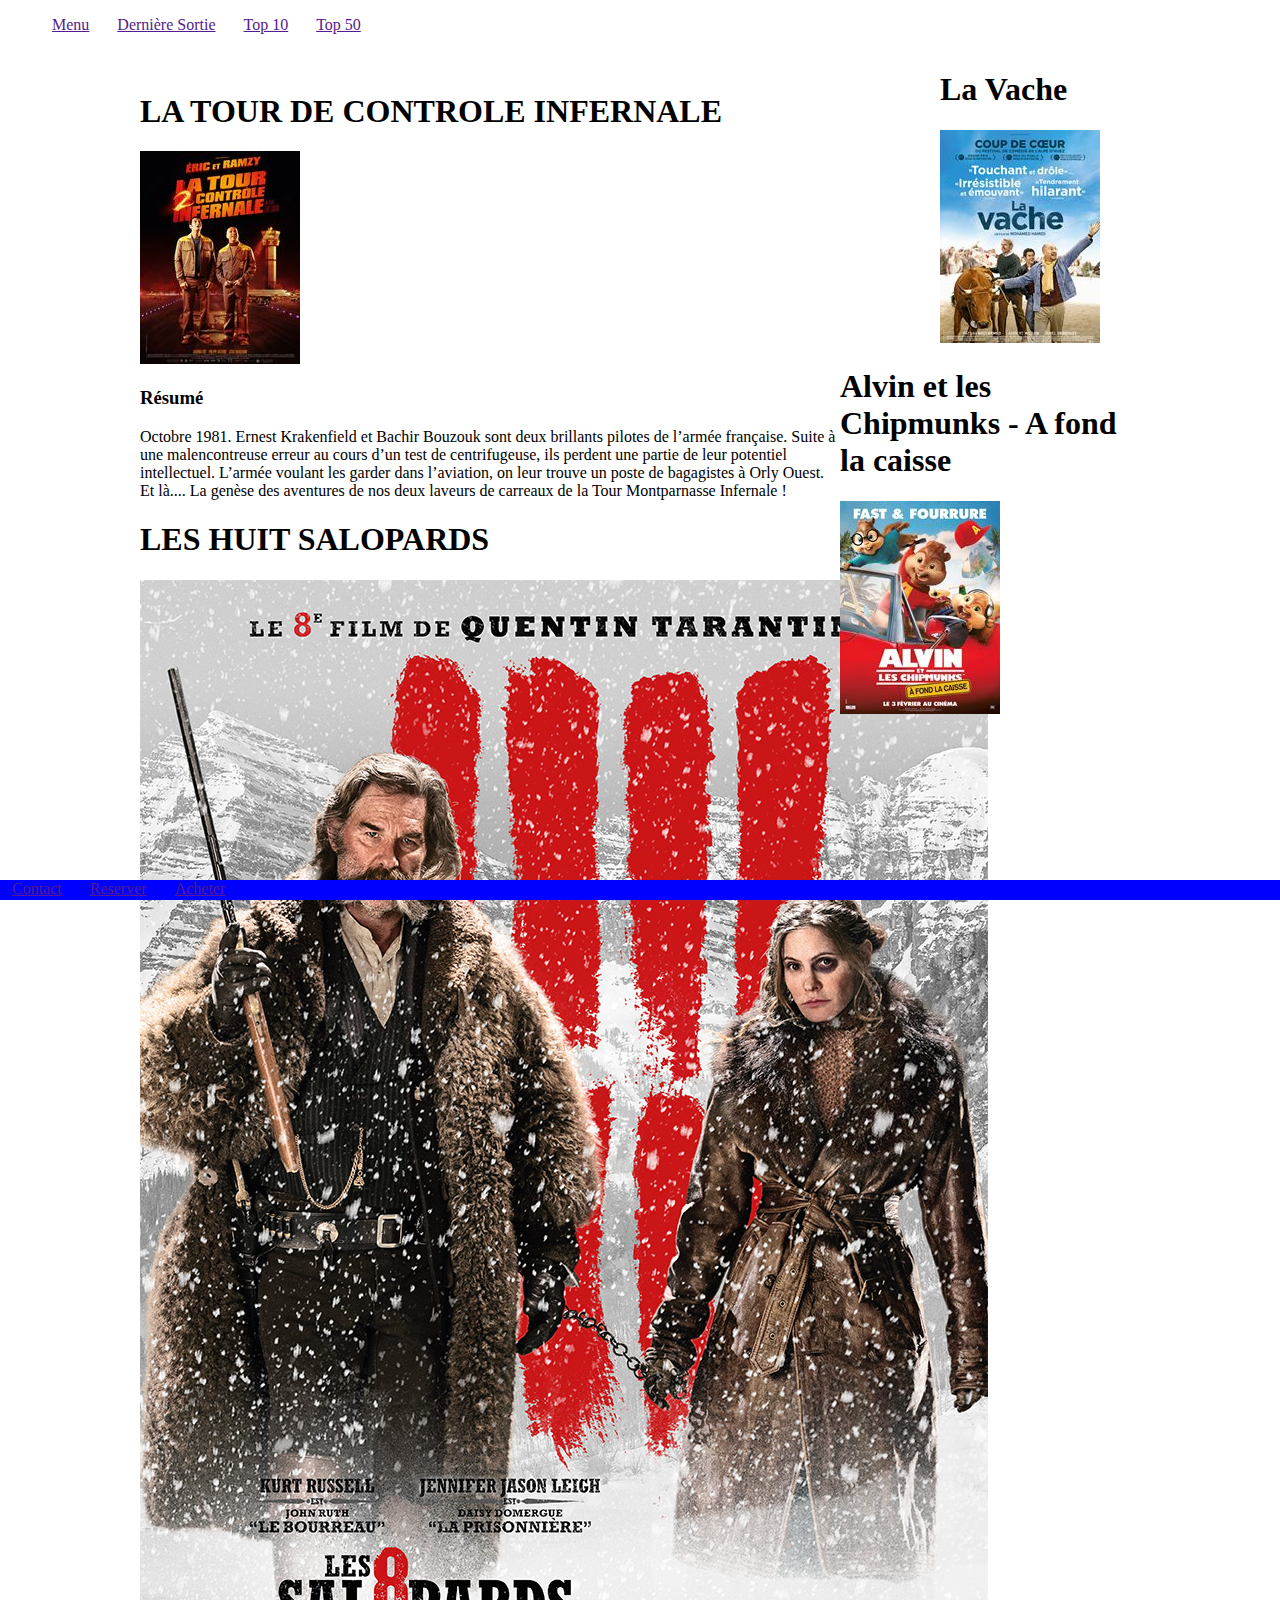
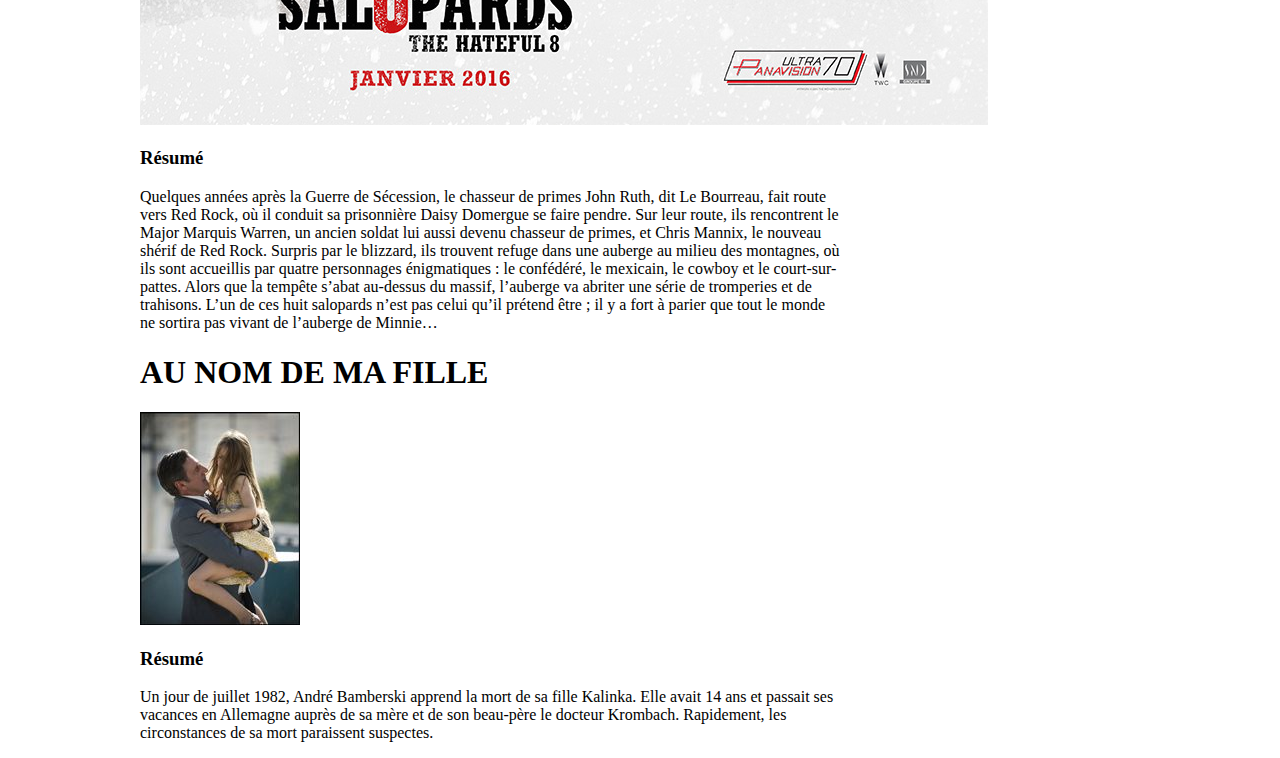
<file: index.html>
<!doctype html>
<html>

<head lang="fr">
  <title>Noob Reboot
  </title>
      <meta charset="utf-8">
  <!--    <link rel="icon" type="image/jpg" href="favicon.jpg" />-->
      <link type="text/css" rel="stylesheet" href="main.css" />
    <!--  <script type="text/javascript" src="main.js"></script>-->

      </script>
</head>

<body>
  <header>
    <nav>
      <ul>
        <li><a href="">Menu</a></li>
        <li><a href="">Dernière Sortie</a></li>
        <li><a href="">Top 10</a></li>
        <li><a href="">Top 50</a></li>
      </ul>
    </nav>
  </header>
  <main>
    <section>
    <article>
      <h1>LA TOUR DE CONTROLE INFERNALE</h1>
      <img src="344463.jpg-cx_160_213_x-f_jpg-q_x-xxyxx.jpg"/>
      <h3>Résumé</h3>
      <p>
          Octobre 1981. Ernest Krakenfield et Bachir Bouzouk sont deux brillants pilotes de l’armée française. Suite à une malencontreuse erreur au cours d’un test de centrifugeuse, ils perdent une partie de leur potentiel intellectuel. L’armée voulant les garder dans l’aviation, on leur trouve un poste de bagagistes à Orly Ouest. Et là.... La genèse des aventures de nos deux laveurs de carreaux de la Tour Montparnasse Infernale !
      </p>
    </article>
    <h1>LES HUIT SALOPARDS </h1>
    <img src="255916.jpg"/>
    <h3>Résumé</h3>
    <p>
      Quelques années après la Guerre de Sécession, le chasseur de primes John Ruth, dit Le Bourreau, fait route vers Red Rock, où il conduit sa prisonnière Daisy Domergue se faire pendre. Sur leur route, ils rencontrent le Major Marquis Warren, un ancien soldat lui aussi devenu chasseur de primes, et Chris Mannix, le nouveau shérif de Red Rock. Surpris par le blizzard, ils trouvent refuge dans une auberge au milieu des montagnes, où ils sont accueillis par quatre personnages énigmatiques : le confédéré, le mexicain, le cowboy et le court-sur-pattes. Alors que la tempête s’abat au-dessus du massif, l’auberge va abriter une série de tromperies et de trahisons. L’un de ces huit salopards n’est pas celui qu’il prétend être ; il y a fort à parier que tout le monde ne sortira pas vivant de l’auberge de Minnie…
    </p>
    </article>
    <h1>AU NOM DE MA FILLE</h1>
    <img src="317541.jpg-cx_160_213_x-f_jpg-q_x-xxyxx.jpg"/>
    <h3>Résumé</h3>
    <p>
    Un jour de juillet 1982, André Bamberski apprend la mort de sa fille Kalinka. Elle avait 14 ans et passait ses vacances en Allemagne auprès de sa mère et de son beau-père le docteur Krombach. Rapidement, les circonstances de sa mort paraissent suspectes.
    </p>
    </article>
  </section>
    <aside>

      <h1><a>La Vache</a></h1>
      <img src="075208.jpg-cx_160_213_x-f_jpg-q_x-xxyxx.jpg"/>

    </aside>
    <h1><a>
Alvin et les Chipmunks - A fond la caisse</a></h1>
    <img src="429065.jpg-cx_160_213_x-f_jpg-q_x-xxyxx.jpg"/>
    </aside>
  </main>
  <footer>
    <li><a href="">Contact</a></li>
    <li><a href="">Reserver</a></li>
    <li><a href="">Acheter</a></li>

  </footer>
</body>

</html>
</file>
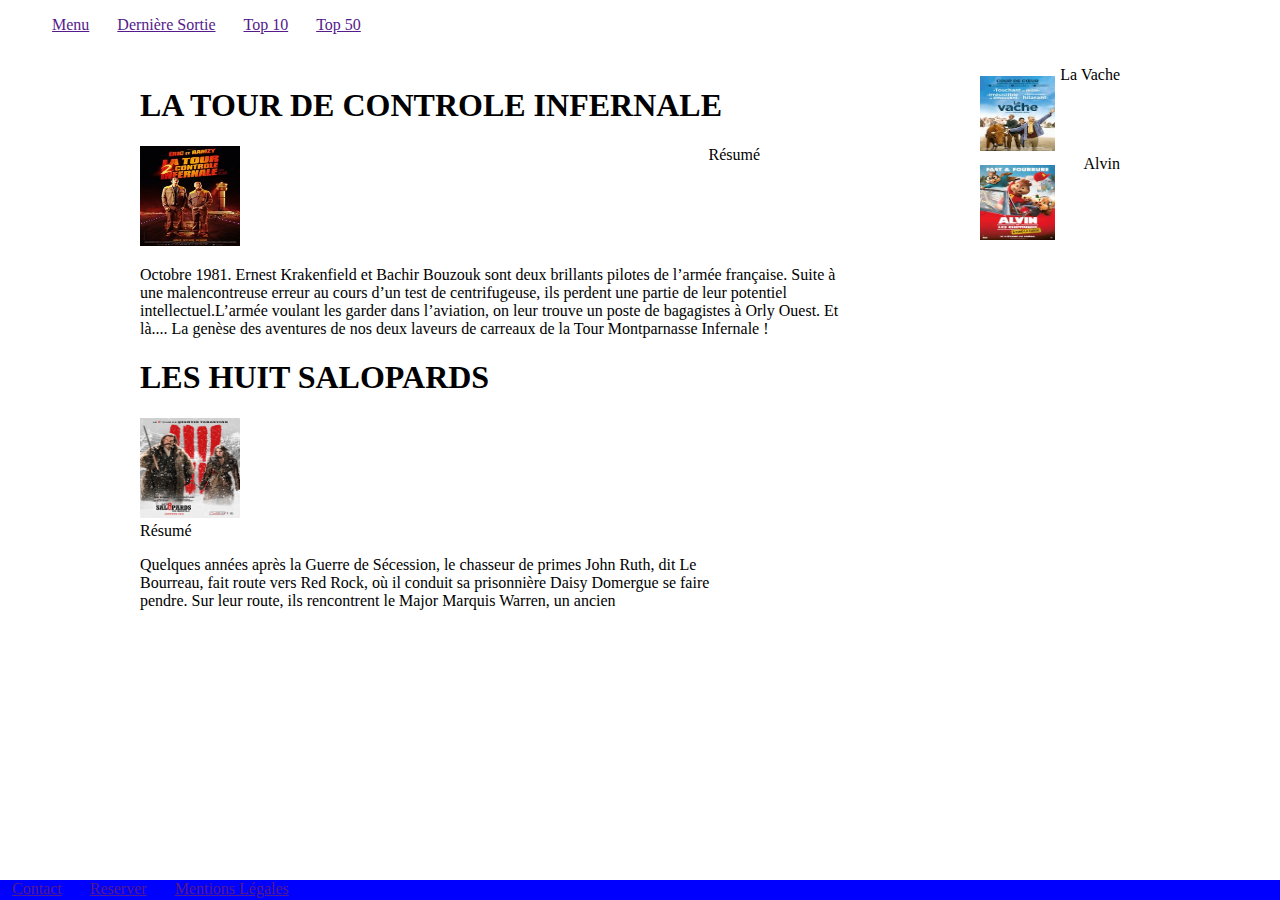
<file: index1.html>
<!doctype html>
<html>

<head lang="fr">
  <title>Noob Reboot
  </title>
  <meta charset="utf-8">
  <!--    <link rel="icon" type="image/jpg" href="favicon.jpg" />-->
  <link type="text/css" rel="stylesheet" href="main.css" />
  <!--  <script type="text/javascript" src="main.js"></script>-->

  </script>
</head>
<body>
  <header>
    <nav>
      <ul>
        <li><a href="">Menu</a></li>
        <li><a href="">Dernière Sortie</a></li>
        <li><a href="">Top 10</a></li>
        <li><a href="">Top 50</a></li>
      </ul>
    </nav>
  </header>
  <main>
    <section>
      <article>
        <h1>LA TOUR DE CONTROLE INFERNALE</h1>
        <img src="344463.jpg-cx_160_213_x-f_jpg-q_x-xxyxx.jpg" width="100" height="100" />
        <figcaption>Résumé</figcaption>
        <p> Octobre 1981. Ernest Krakenfield et Bachir Bouzouk sont deux brillants pilotes de l’armée française. Suite à une malencontreuse erreur au cours d’un test de centrifugeuse, ils perdent une partie de leur potentiel intellectuel.L’armée voulant les
          garder dans l’aviation, on leur trouve un poste de bagagistes à Orly Ouest. Et là.... La genèse des aventures de nos deux laveurs de carreaux de la Tour Montparnasse Infernale !</p>
      </article>
      <article>
      <h1>LES HUIT SALOPARDS </h1>
      <img src="255916.jpg" width="100" height="100" />
      <figcaption>Résumé
      <p>Quelques années après la Guerre de Sécession, le chasseur de primes John Ruth, dit Le Bourreau, fait route vers Red Rock, où il conduit sa prisonnière Daisy Domergue se faire pendre. Sur leur route, ils rencontrent le Major Marquis Warren, un ancien

      </p>
      </article>
    </section>

    <aside>
      <ul>
        <li><a href="http://www.allocine.fr/film/fichefilm_gen_cfilm=236418.html"></a>
          <img src="075208.jpg-cx_160_213_x-f_jpg-q_x-xxyxx.jpg" width="75" height="75" />
          <figcaption>La Vache</figcaption>
        </li>
        <li><a href="http://www.allocine.fr/film/fichefilm_gen_cfilm=222165.html"></a>
          <img src="429065.jpg-cx_160_213_x-f_jpg-q_x-xxyxx.jpg" width="75" height="75" />
          <figcaption>Alvin</figcaption>
        </li>
      </ul>
    </aside>
  </main>
  <footer>
    <li><a href="">Contact</a></li>
    <li><a href="">Reserver</a></li>
    <li><a href="">Mentions Légales</a></li>
  </footer>
</body>
</html>
</file>
<file: main.css>
html {
  height: 100%;
}
body {
  width:100%;
  min-height: 100%;
  margin: 0;
  padding: 0;
  position: relative;

}
nav ul{
  line-height: 50px;
  margin: 0;
}
nav ul li{
  margin: 0 12px;
  display: inline;
}
main {
  margin: 0 auto;
  width:1000px;

}
section{
  width:70%;
  float: left;
}
 article figcaption {
  margin-right:80px;
  margin-top: 0;
  float: right;
}
p{}

aside{
  width:30%;
  margin-left: 800px;

}
aside ul li{
list-style: none;
  margin-left: 0;
}
aside ul li img{
  margin-top: 10px;
}
aside ul li figcaption{
  margin-right:120px;
  margin-top: 0;
  float: right;
}

footer {
  width: 100%;
  height: 20px;
  position: absolute;
  background-color: blue;
  clear: both;
  bottom: 0;
  left: 0;
  right: 0;
  display: table-row;
}
footer li {
  margin: 0 12px;
  display: inline;
}
</file>
